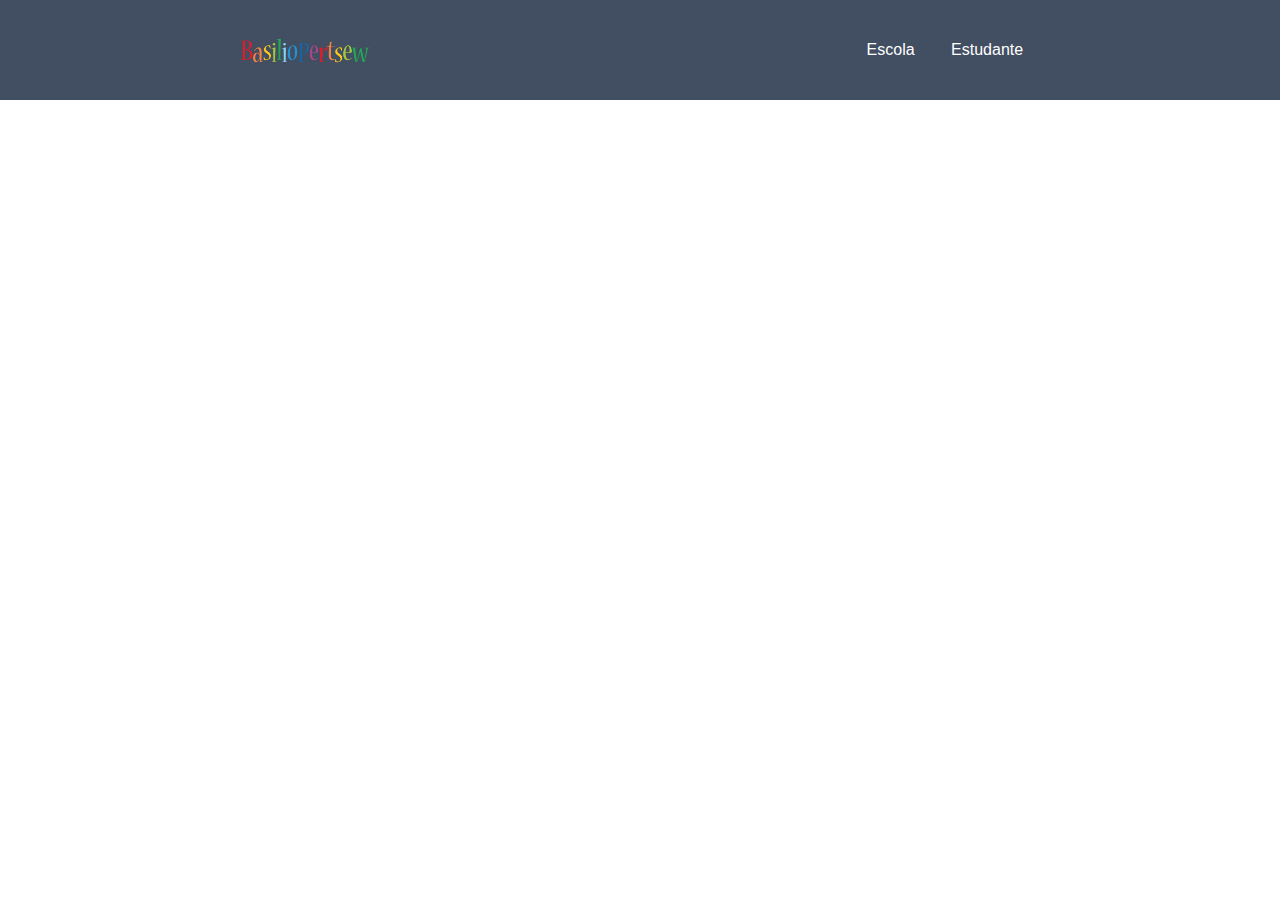
<file: index.html>
<!DOCTYPE html>
<html lang="en">
<head>
    <meta charset="UTF-8">
    <meta http-equiv="X-UA-Compatible" content="IE=edge">
    <meta name="viewport" content="width=device-width, initial-scale=1.0">
    <title>Document</title>
    <link rel="stylesheet" href="style.css">
</head>
<body>
    <header class="cabecalho"> 
        <img class="cabecalho-imagem" src="Basilio Pertsew.png" alt="Logo do Colégio Basilio Pertsew">
        <ul class="cabecalho-lista">
            <li class="cabecalho-lista-item">Escola</li>
            <li class="cabecalho-lista-item">Estudante</li>
        </ul>
    </header>

    
</body>
</html>
</file>
<file: style.css>
*{
    margin: 0;
    padding: 0;
}
body {
    font-family: 'Poppins', sans-serif;
}
.cabecalho {
    background-color: #424E61;
    color: white;
    display: flex;
    justify-content: space-around;
    align-items: center;
    padding: 24px 0;
}

.cabecalho-imagem{
    width: 10%;
}

.cabecalho-lista-item{
    display: inline-block;
    margin: 0 16px;
    font-size: 16px;
}

.escola-imagem{
    width: 25%;
}

.escola{
    background-image: linear-gradient(#424E61,#16CFF8);
    color:white;
    display: flex;
    justify-content: center;
    align-items: center;
    padding: 24px 0;
}

.escola-div-conteudo{
    width: 35%;
}


.escola-titulo{
    padding: 24px 0;
}

.estudante{
    padding: 24px 0;
}
.estudante-imagem{
    width: 120px;
}

.estudante-icone{
    width: 24px;
    padding: 4px 8px;
}

.estudante-div{
    text-align: center;
    padding: 16px 0;
}

.estudante-titulo{
    text-align: center;
    padding: 50px 0;
}

.estudante-todos{
    display: grid;
    grid-template-columns: 20% 20% 20% 20% 20%;
}

.rodape{
    background-color: black;
    text-align: center;
}

.rodape-imagem{
    height: 60px;
    padding: 12px 0;
   
}
</file>
